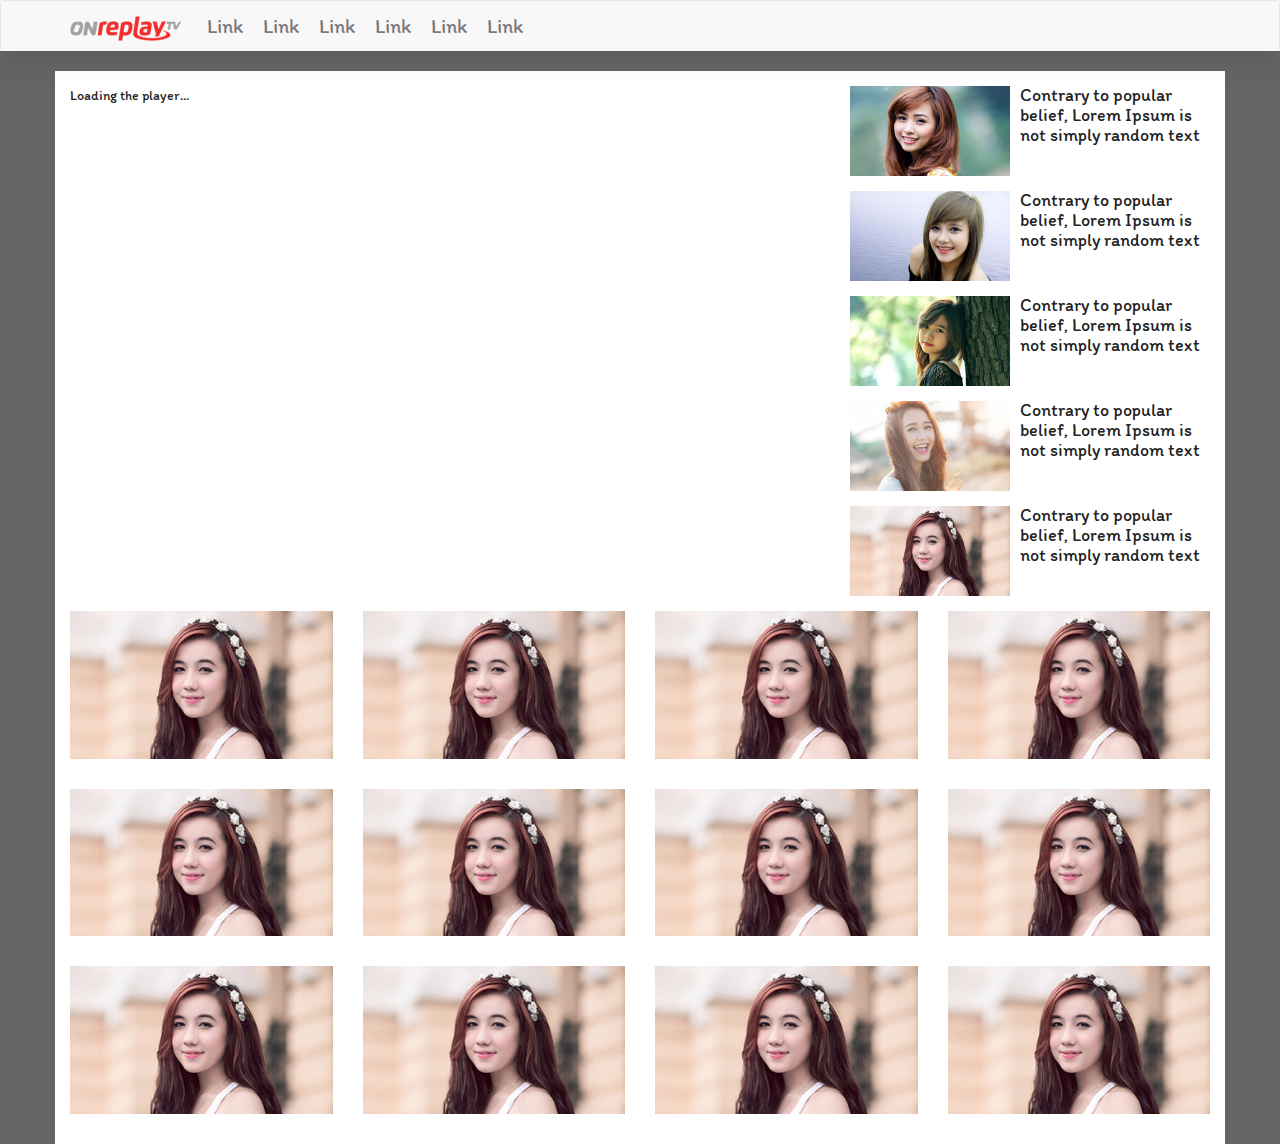
<file: 18pls/index.html>
<!DOCTYPE html>
<html lang="en">
<head>
    <meta charset="utf-8">
    <meta http-equiv="X-UA-Compatible" content="IE=edge">
    <meta name="viewport" content="width=device-width, initial-scale=1">
    <title>Bootstrap 101 Template</title>
    <link href="https://fonts.googleapis.com/css?family=Itim&amp;subset=vietnamese" rel="stylesheet">
    <link href="assets/css/bootstrap.min.css" rel="stylesheet">
    <link href="assets/css/font-awesome.min.css" rel="stylesheet">
    <link href="assets/css/style.css" rel="stylesheet">

    <script src="assets/jwplayer/jwplayer.js"></script>
    <script>jwplayer.key = "cnTBVyNpY6vj4TxvNAA18lqtvQ2pxVXFjVBp8A";</script>
    <!--[if lt IE 9]>
    <script src="assets/js/html5shiv.min.js"></script>
    <script src="assets/js/respond.min.js"></script>
    <![endif]-->
</head>
<body>
<header class="wrap-header">
    <nav class="navbar navbar-default" role="navigation">
        <div class="container">
            <div class="navbar-header">
                <button type="button" class="navbar-toggle collapsed" data-toggle="collapse"
                        data-target="#bs-example-navbar-collapse-1" aria-expanded="false">
                    <span class="sr-only">Toggle navigation</span>
                    <span class="icon-bar"></span>
                    <span class="icon-bar"></span>
                    <span class="icon-bar"></span>
                </button>
                <a href="index.html" class="navbar-brand" title="Logo"><img src="assets/img/logo-1x.png"
                                                                            alt="Logo"/></a>
            </div>
            <div class="collapse navbar-collapse" id="bs-example-navbar-collapse-1">
                <div class="main-menu">
                    <ul class="nav navbar-nav navbar-left">
                        <li><a href="#">Link</a></li>
                        <li><a href="#">Link</a></li>
                        <li><a href="#">Link</a></li>
                        <li><a href="#">Link</a></li>
                        <li><a href="#">Link</a></li>
                        <li><a href="#">Link</a></li>
                    </ul>
                </div>
            </div>
        </div>
    </nav>
</header>
<section class="wrap-content">
    <div class="container">
        <div class="row">
            <div class="col-md-8">
                <div class="media-player">
                    <div id="jwplayer" class="embed-responsive embed-responsive-16by9">Loading the player...</div>
                </div>
                <script type='text/javascript'>
                    jwplayer("jwplayer").setup({
                        "file": "https://www.youtube.com/watch?v=tyFEZhG7RmQ",
                        "image": "/images/myImage.png",
                        "title": "My Favorite Video!",
                        "description": "This has lots of kittens in it!",
                        "autostart": true,
                        "height": "100%",
                        "width": "100%",
                        "aspectratio": "16:9",
                        "stretching": "uniform",
                        "preload": "auto"
                    });
                </script>
            </div>
            <div class="col-md-4">
                <div class="videos-related">
                    <div class="media">
                        <div class="media-left">
                            <div class="videos-thumbnail">
                                <a href="#">
                                    <img class="media-object" src="demo/1.jpg" alt="..." width="160">
                                    <div class="link-overlay fa fa-play "></div>
                                </a>
                            </div>
                        </div>
                        <div class="media-body">
                            <h4 class="media-heading">Contrary to popular belief, Lorem Ipsum is not simply random
                                text</h4>
                        </div>
                    </div>

                    <div class="media">
                        <div class="media-left">
                            <div class="videos-thumbnail">
                                <a href="#">
                                    <img class="media-object" src="demo/2.jpg" alt="..." width="160">
                                    <div class="link-overlay fa fa-play "></div>
                                </a>
                            </div>
                        </div>
                        <div class="media-body">
                            <h4 class="media-heading">Contrary to popular belief, Lorem Ipsum is not simply random
                                text</h4>
                        </div>
                    </div>

                    <div class="media">
                        <div class="media-left">
                            <div class="videos-thumbnail">
                                <a href="#">
                                    <img class="media-object" src="demo/3.jpg" alt="..." width="160">
                                    <div class="link-overlay fa fa-play "></div>
                                </a>
                            </div>
                        </div>
                        <div class="media-body">
                            <h4 class="media-heading">Contrary to popular belief, Lorem Ipsum is not simply random
                                text</h4>
                        </div>
                    </div>

                    <div class="media">
                        <div class="media-left">
                            <div class="videos-thumbnail">
                                <a href="#">
                                    <img class="media-object" src="demo/4.jpg" alt="..." width="160">
                                    <div class="link-overlay fa fa-play "></div>
                                </a>
                            </div>
                        </div>
                        <div class="media-body">
                            <h4 class="media-heading">Contrary to popular belief, Lorem Ipsum is not simply random
                                text</h4>
                        </div>
                    </div>

                    <div class="media">
                        <div class="media-left">
                            <div class="videos-thumbnail">
                                <a href="#">
                                    <img class="media-object" src="demo/5.jpg" alt="..." width="160">
                                    <div class="link-overlay fa fa-play "></div>
                                </a>
                            </div>
                        </div>
                        <div class="media-body">
                            <h4 class="media-heading">Contrary to popular belief, Lorem Ipsum is not simply random
                                text</h4>
                        </div>
                    </div>
                </div>
            </div>
        </div>

        <!--Videos-->
        <div class="row videos-list">
            <div class="col-md-3">
                <div class="videos-thumbnail">
                    <a href="#">
                        <img class="media-object img-responsive" src="demo/5.jpg" alt="...">
                        <div class="link-overlay fa fa-play "></div>
                    </a>
                </div>
            </div>
            <div class="col-md-3">
                <div class="videos-thumbnail">
                    <a href="#">
                        <img class="media-object img-responsive" src="demo/5.jpg" alt="...">
                        <div class="link-overlay fa fa-play "></div>
                    </a>
                </div>
            </div>
            <div class="col-md-3">
                <div class="videos-thumbnail">
                    <a href="#">
                        <img class="media-object img-responsive" src="demo/5.jpg" alt="...">
                        <div class="link-overlay fa fa-play "></div>
                    </a>
                </div>
            </div>
            <div class="col-md-3">
                <div class="videos-thumbnail">
                    <a href="#">
                        <img class="media-object img-responsive" src="demo/5.jpg" alt="...">
                        <div class="link-overlay fa fa-play "></div>
                    </a>
                </div>
            </div>
        </div>
        <p>&nbsp;</p>
        <!--Videos-->
        <div class="row videos-list">
            <div class="col-md-3">
                <div class="videos-thumbnail">
                    <a href="#">
                        <img class="media-object img-responsive" src="demo/5.jpg" alt="...">
                        <div class="link-overlay fa fa-play "></div>
                    </a>
                </div>
            </div>
            <div class="col-md-3">
                <div class="videos-thumbnail">
                    <a href="#">
                        <img class="media-object img-responsive" src="demo/5.jpg" alt="...">
                        <div class="link-overlay fa fa-play "></div>
                    </a>
                </div>
            </div>
            <div class="col-md-3">
                <div class="videos-thumbnail">
                    <a href="#">
                        <img class="media-object img-responsive" src="demo/5.jpg" alt="...">
                        <div class="link-overlay fa fa-play "></div>
                    </a>
                </div>
            </div>
            <div class="col-md-3">
                <div class="videos-thumbnail">
                    <a href="#">
                        <img class="media-object img-responsive" src="demo/5.jpg" alt="...">
                        <div class="link-overlay fa fa-play "></div>
                    </a>
                </div>
            </div>
        </div>
        <p>&nbsp;</p>
        <!--Videos-->
        <div class="row videos-list">
            <div class="col-md-3">
                <div class="videos-thumbnail">
                    <a href="#">
                        <img class="media-object img-responsive" src="demo/5.jpg" alt="...">
                        <div class="link-overlay fa fa-play "></div>
                    </a>
                </div>
            </div>
            <div class="col-md-3">
                <div class="videos-thumbnail">
                    <a href="#">
                        <img class="media-object img-responsive" src="demo/5.jpg" alt="...">
                        <div class="link-overlay fa fa-play "></div>
                    </a>
                </div>
            </div>
            <div class="col-md-3">
                <div class="videos-thumbnail">
                    <a href="#">
                        <img class="media-object img-responsive" src="demo/5.jpg" alt="...">
                        <div class="link-overlay fa fa-play "></div>
                    </a>
                </div>
            </div>
            <div class="col-md-3">
                <div class="videos-thumbnail">
                    <a href="#">
                        <img class="media-object img-responsive" src="demo/5.jpg" alt="...">
                        <div class="link-overlay fa fa-play "></div>
                    </a>
                </div>
            </div>
        </div>
        <p>&nbsp;</p>
    </div>
</section>

<script src="assets/js/jquery.min.js"></script>
<script src="assets/js/bootstrap.min.js"></script>
</body>
</html>
</file>
<file: 18pls/assets/css/style.css>
body {
    font-family: 'Itim', cursive;
    font-size: 14px;
    background-color: rgba(19, 17, 17, 0.65);
    color: #222;
}

a {
    color: #222;
}

a:hover {
    color: #e53d40;
}

/*Navigation*/
.wrap-header {
    background: #ffffff;
}

.wrap-header .navbar {
    box-shadow: 0 0 32px rgba(0,0,0,.15);
    border-bottom: 0;
}

.wrap-header .navbar-header {
}

.wrap-header .navbar-header .navbar-brand {
}

.main-menu .nav > li > a {
    font-size: 20px;
    font-weight: 500;
    text-transform: capitalize;
    padding-right: 10px;
    padding-left: 10px;
}


.media-player,
.videos-related {
    margin-top: 15px;
    margin-bottom: 15px;
}

#jwplayer {
    height:100%;
    width:100%;
}

.wrap-content .container {
    background-color: #fff;
}

.videos-thumbnail {
    position: relative;
}

.videos-thumbnail .link-overlay {
    position: absolute;
    top: 0;
    left: 0;
    bottom: 0;
    right: 0;
    background: rgba(0,0,0,0);
    -webkit-transition: background-color 0.2s ease;
    transition: background-color 0.2s ease;
}

.videos-thumbnail .link-overlay:before {
    display: block;
    width: 30px;
    height: 30px;
    position: absolute;
    top: 50%;
    left: 50%;
    margin: -18px 0 0 -14px;
    border-radius: 50%;
    background: transparent;
    text-align: center;
    font: 14px/30px 'FontAwesome';
    transform: scale(0.8);
    opacity: 0;
    -webkit-transition: opacity 0.2s ease;
    transition: opacity 0.2s ease;
    text-decoration: none;
    box-shadow: 0 0 0 4px rgba(255,255,255,1);
    color: #FFF;
}

.videos-thumbnail:hover .link-overlay {
    background: rgba(21, 46, 76, 0.85);
    text-decoration: none;
}

.videos-thumbnail:hover .link-overlay:before{
    -webkit-transform: scale(1);
    transform: scale(1);
    opacity: 1;
    text-decoration: none;
}
</file>
